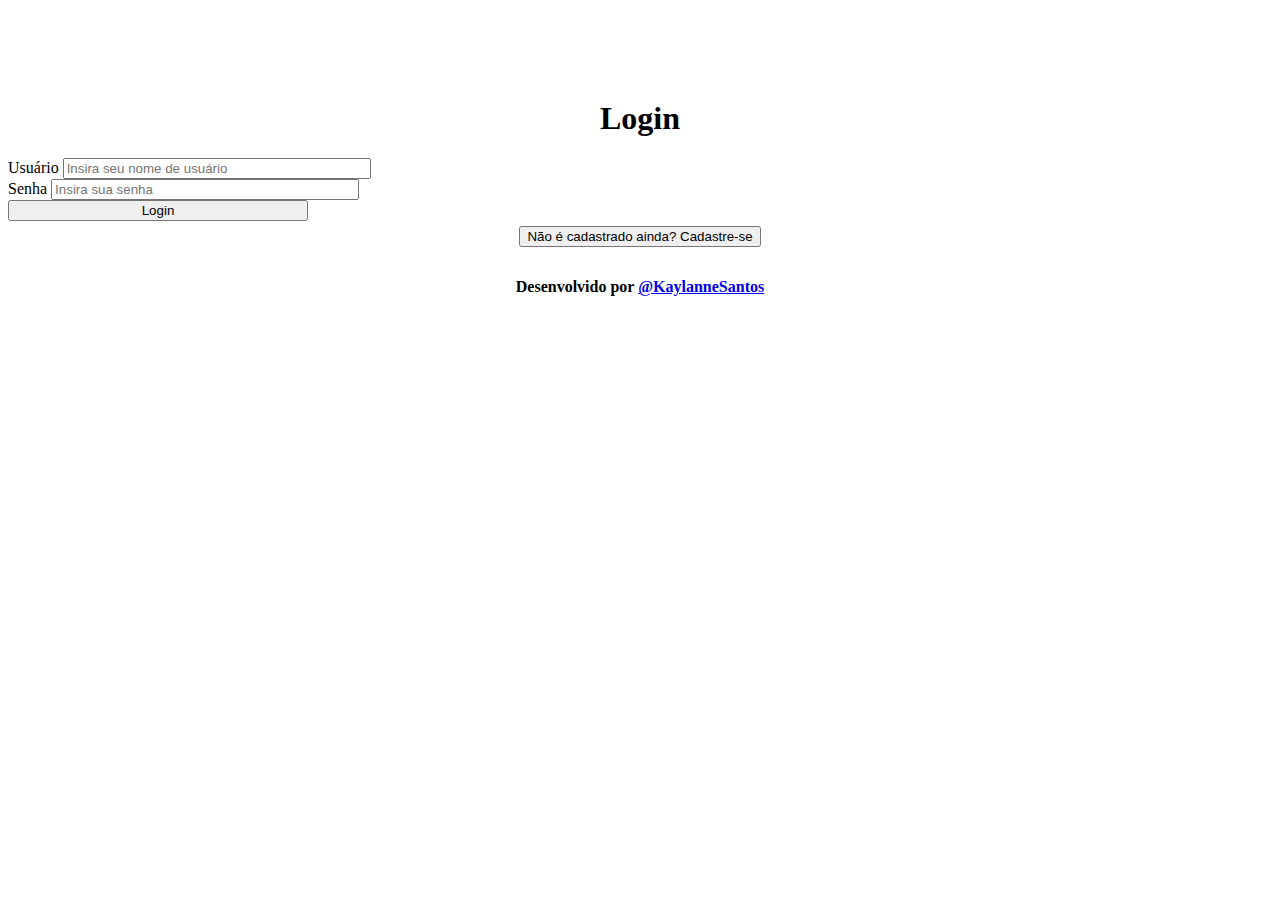
<file: desafio2/login.html>
<!DOCTYPE html>
<html lang="pt-br">

<head>
    <meta charset="UTF-8">
    <meta http-equiv="X-UA-Compatible" content="IE=edge">
    <meta name="viewport" content="width=device-width, initial-scale=1.0">
    <meta name="description" content="Bem-vindo ao WorldGames"/>
    <meta name="keywords" content="game, player, jogos, jogos online, jogos de console, jogos mobile"/>
    <meta name="author" content="Kaylanne Santos"/>
    <title>WorldGames - Login</title>
    <link href="https://cdn.jsdelivr.net/npm/bootstrap@5.2.2/dist/css/bootstrap.min.css" rel="stylesheet" integrity="sha384-Zenh87qX5JnK2Jl0vWa8Ck2rdkQ2Bzep5IDxbcnCeuOxjzrPF/et3URy9Bv1WTRi" crossorigin="anonymous">
    <link rel="stylesheet" href="css/style.css">
</head>

<body>
    <main class="container">
        <section id="section-login" class="my-5">
            <h1 class="text-center">Login</h1>
            <div class="d-flex justify-content-center">
                <form method="post" action="" id="login" class="w-50">
                    <div class="mb-3">
                        <label for="username" class="form-label">Usuário</label>
                        <input id="username" name="username" required="required" type="text" placeholder="Insira seu nome de usuário" class="form-control" />
                    </div>
                    <div class="mb-3">
                        <label for="password" class="form-label">Senha</label>
                        <input id="password" name="password" required="required" type="password" placeholder="Insira sua senha" class="form-control" />
                    </div>
                    <div class="text-center">
                        <input type="button" value="Login" class="btn btn-primary" id="bt-login" onclick="login()" />
                    </div>
                </form>
            </div>
        </section>

        <section id="section-cadastro" class="my-5 text-center">
            <div id="botao-cadastrar" class="mb-3">
                <button type="button" class="btn btn-info">Não é cadastrado ainda? Cadastre-se</button>
            </div>
            <div id="form-cadastrar" class="d-none">
                <h1>Criar minha conta</h1>
                <p>Informe os seus dados abaixo para criar sua conta.</p>
                <div class="d-flex justify-content-center">
                    <form method="post" action="" id="cadastrar" class="w-50">
                        <div class="mb-3">
                            <label for="username" class="form-label">Usuário</label>
                            <input id="username" name="username" required="required" type="text" placeholder="Nome de usuário" class="form-control" />
                        </div>
                        <div class="mb-3">
                            <label for="email" class="form-label">E-mail</label>
                            <input id="email" name="email" required="required" type="email" placeholder="seu@email.com.br" class="form-control" />
                        </div>
                        <div class="mb-3">
                            <label for="password" class="form-label">Senha</label>
                            <input id="password" name="password" required="required" type="password" placeholder="Mínimo de 6 caracteres" class="form-control" />
                        </div>
                        <div class="text-center">
                            <input type="button" value="Cadastrar" class="btn btn-primary" id="bt-cadastrar" onclick="cadastro()" />
                        </div>
                    </form>
                </div>
            </div>
        </section>
    </main>

    <footer class="bg-dark text-light text-center py-3">
        <p>Desenvolvido por <a href="https://github.com/kaylannesantos" class="text-light">@KaylanneSantos</a></p>
    </footer>

    <script src="https://cdn.jsdelivr.net/npm/bootstrap@5.2.2/dist/js/bootstrap.bundle.min.js" integrity="sha384-OERcA2EqjJCMA+/3y+gxIOqMEjwtxJY7qPCqsdltbNJuaOe923+mo//f6V8Qbsw3" crossorigin="anonymous"></script>
    <script src="js/script.js"></script>
    <script src="https://code.jquery.com/jquery-3.6.1.js" integrity="sha256-3zlB5s2uwoUzrXK3BT7AX3FyvojsraNFxCc2vC/7pNI=" crossorigin="anonymous"></script>
    <script type="text/javascript" src="js/jQuery.js"></script>
</body>
</html>
</file>
<file: desafio2/css/style.css>
/*Cabeçalho - header*/
header img {
    height: 70px;
    width: 70px;
}

/*Corpo - main*/
#section-banners img {
    height: 500px;
}

#section-MaisVendidos {
    text-align: center;
}
#section-MaisVendidos h2 {
    font-weight: bold;
    padding: 20px;
}
#section-MaisVendidos img {
    height: 300px;
    border-radius: 10px;
}
#section-MaisVendidos .card {
    margin: 5px;
    border: 1px solid #ccc;
    border-radius: 10px;
}
#section-MaisVendidos .preco {
    color: red;
    font-size: 18px;
    font-weight: bold;
}

#section-login {
    margin-top: 100px;
}
#section-login h1 {
    text-align: center;
}
#section-login input{
    width: 300px;
}

#section-cadastro {
    padding: 5px;
    text-align: center;
    background-color: #fff;
}
#form-cadastrar {
    padding: 50px;
    display: none; /*para aparecer a tela de cadastro display:block;*/
}

/*Rodapé - footer*/
footer {
    position: relative;
}

footer p {
    text-align: center;
    font-weight: bold;
    padding: 10px;
}

#voltar-topo {
    position: fixed;
    bottom: 5px;
    right: 50px;
}
</file>
